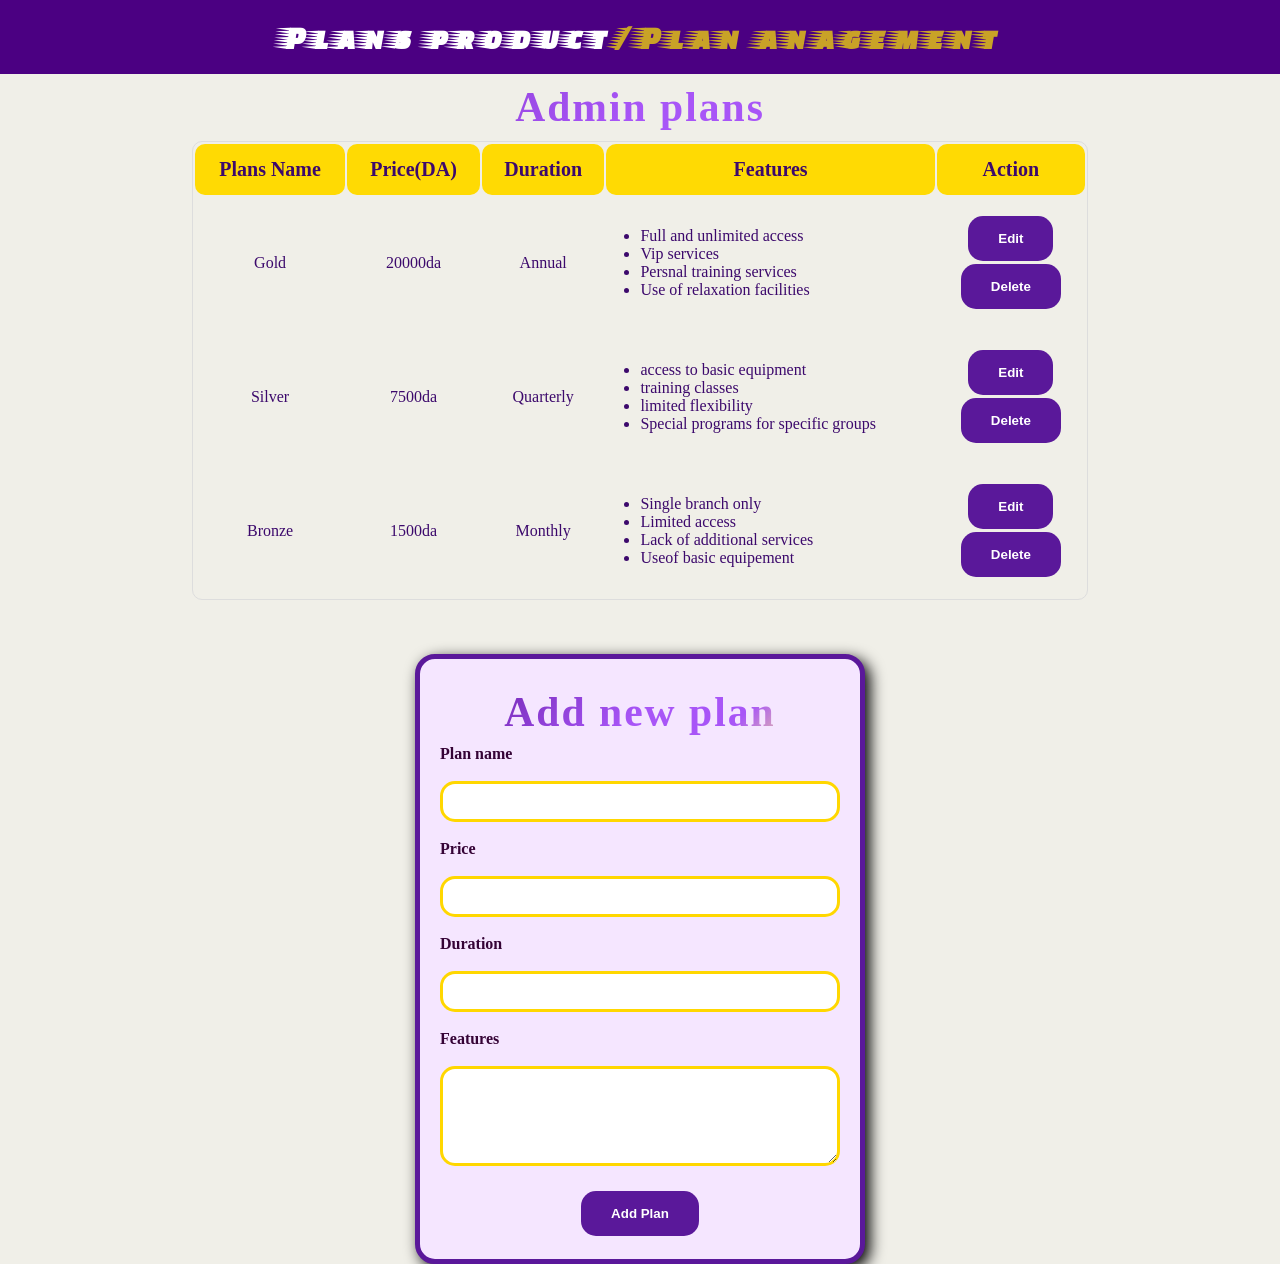
<file: admin-plans.html>
<!DOCTYPE html>
<html>
    <head>
      <title>admin-plans</title>
       <link rel="stylesheet" href="home.css">
    </head>
<body class="admin">
       <h1><span id="white">Plans product</span><spam id="jaune">/Plan anagement</spam></h1>
        <section class="plan-man"> 
       <h2>Admin plans</h2>
        <table>
            <tr>
                <th>Plans Name</th>
                <th> Price(DA)</th>
                <th>Duration</th>
                <th>Features</th>
                <th>Action</th>
            </tr>
            <tr>
                <td>Gold</td>
                <td>20000da</td>
                <td>Annual</td>
                <td>
                    <ul>
                        <li>Full and unlimited access</li>
                        <li>Vip services</li>
                        <li>Persnal training services</li>
                        <li>Use of relaxation facilities</li>
                    </ul>
                </td>
                <td>
                    <button type="button">Edit</button>
                    <button type="button">Delete</button>
                </td>
             </tr>
              <tr>
                <td >Silver</td>
                <td>7500da</td>
                <td>Quarterly</td>
                <td>
                    <ul>
                        <li>access to basic equipment</li>
                        <li>training classes</li>
                        <li>limited flexibility</li>
                        <li>Special programs for specific groups </li>
                    </ul>
                </td>
                <td>
                    <button type="button">Edit</button>
                    <button type="button">Delete</button>
                </td>
              </tr>
               <tr>
                <td>Bronze</td>
                <td>1500da</td>
                <td>Monthly</td>
                <td>
                    <ul>
                        <li>Single branch only</li>
                        <li>Limited access</li>
                        <li>Lack of additional services</li>
                        <li>Useof basic equipement</li>
                    </ul>
                </td>
                <td>
                    <button type="button">Edit</button>
                    <button type="button">Delete</button>
                </td>
            </tr>       
        </table>
        </section>
                          <br><br><br>
    <section class="planform">
        <h2 id="newplan">Add new plan</h2>
        <form>
            <label>Plan name</label><br>
            <input type="text"><br><br>
            <label>Price</label><br>
            <input type="number"><br><br>
            <label>Duration</label><br>
            <input type="text"><br><br>
            <label>Features</label><br>
            <textarea></textarea><br><br>
            <button type="button">Add Plan</button>
        </form>
    </section>
    </body>
</html>
</file>
<file: home.css>
@import url('https://fonts.googleapis.com/css2?family=Archivo+Black&family=Faster+One&family=Story+Script&display=swap');
body{
    background-color: #f0efe8;
    margin: 0;
}
body::selection{
    background-color:#c9a227;
    color: #2d0057;
}
#access{
  color: #ece7ef;
  text-decoration: none;
  font-size: 14px;
  font-weight: 700;
  letter-spacing: 2px;
  text-transform: uppercase; 
}
.Links ul{
  margin: 0;
  display: flex;
  justify-content: center;
  align-items: center;
  gap: 60px;
  padding:15px 30px;
  background-color: #3c096c;
  list-style: none;
  border-bottom: 5px solid #c9a227;
  height: 50px;
}
#access:hover{
  color: #c9a227;
}
h1{ 
    text-align: center;
    font-family: 'Faster One',system-ui;
    font-style: normal;
    font-weight: 900;
    letter-spacing: 4px;
    background-color: #4b0082;
    margin: 0;
    width: 100%;
    padding: 20px 0;
}
#white{
    color: white;
}
#jaune{
    color: #c9a227;
}
                          /*home*/
.logo{
  display: flex;
   align-items: center;
   justify-content: center; 
}
.logo img{
    weight: 800px;
    height: 800px;
}
#slg ,h2{
    text-align: center;
    font-family: 'playfair display', 'georgia' ,serif;
    font-size: 2.6rem;
    font-weight: 700;
    letter-spacing: 2px;
    line-height: 1.6;
    margin: 0 auto;
    width: 90%;
    background: linear-gradient(135deg , #6b21a8 0%, #a855f7 50% ,#a855f7 75% ,#fde68a 95%, #facc 100%);
    -webkit-background-clip: text;
    -webkit-text-fill-color: transparent;
    }
.motivation video{
    width: 100%;
    height: 600px;
}
.join-button button{
 display: block;
 margin: 0 auto;
 padding: 16px 50px;
 font-family: 'playfair display',serif;
 font-size: 1.1rem;
 font-weight: 700;
 letter-spacing: 3px;
 text-transform: uppercase;
 color: white;
 border: none;
 border-radius: 50px;
 cursor: pointer;
 background:linear-gradient(135deg , #6b21a8 0%, #a855f7 65% ,#a855f7 70% ,#fde68a 75%, #f59e0b 95%, white 100%);
 box-shadow:3px 8px 25px #6b21a866;
}
.join-button button:active{
    transform:scale(0.98) ;
}
    /*classes-home */
    .facilitatesofabinare ,.membership{
        padding: 50px;
        }
    .facilitates ,.membership{
        display: flex;
        flex-wrap: wrap;
        gap: 25px;
        justify-content: center;
    }
    .facilitates-it{
        border-top: 4px solid #c9a227;
        border-radius: 4px;
        width: 200px;
        box-shadow: 0 4px 20px #0000001a;
        text-align: center;      
    }
    .facilitates-it:hover ,.membership-c:hover{
        transform: translateY(-10px);
        box-shadow: 0 15px 35px #4b008233;
    }
    .facilitates-it img ,.membership-c img{ 
        display: block;
        width:100%;
        height:180px;
        object-fit: cover;
    }
    .facilitates-it a{
        display: block;
        margin: 15px 10px 8px;
        color: #1e2060;
        font-size: 1rem;
        font-weight: 700;
        text-decoration: none;
        text-transform: uppercase;
    }
    .facilitates-it a:hover{
        color: #c9a227;
    }

    .facilitates-it p{
        color: #666;
        font-size: 0.82rem;
        padding: 0 12px 18px;
        line-height: 1.5;
    }
    /*membership-home*/
    .membership-c span {
        display: block;
        text-align: center;
        font-size: 22px;
        font-weight: bold;
        color: #4b0082;
        margin: 10px 0;
    }
/*classes*/
#classes-des{
    font-size: 1.3rem;
    color: #555;
    letter-spacing: 1px;
    font-style: italic;
    text-align: center;
    margin: auto;
    margin-top: 40px;
    max-width: 600px;
    line-height: 1.6;
}
#gym-id{
    text-decoration: none;
    color:#3c096c;  
}
 /*footer*/
 .footer-h{
    background:linear-gradient(135deg , #2d0057 0%,  #4b0082 40% ,#5f34a5 70%);
    color: #fff;
    font-family: 'Segoe UI';
    border-top: 5px solid #f5c518;
 }
.footer-g{
    display: flex;
    gap: 50px;
    justify-content:center;
    padding: 50px 30px;
}
 .footer-contact ,.f-oppenin-h,.footer-logo{
    flex: 1;
 }
 .footer-logo img{
    width:200px;
    height: 200px;
    display: block;
 }
 .footer-h h3{
    display: block;
    color: #f5c518;
    font-weight: bold;
    margin-bottom: 10px;
    font-size: 16px;
    text-align: center;
    margin: 16px 0 10px 0;
    font-size: 14px;
 }
 .contact-it{
    display:flex;
    align-items: center;
 }
 .contact-it img{
    width: 20px; 
    height: 20px;
 }
.contact-it a,.contact-it span{
    color: white;
    font-size: 13px;
    text-decoration: none;
}
.footer-h hr{
    border-top: 3px solid #ffcc00;
}
.footer-social{
   display: flex;
   justify-content: center;
   gap: 15px;
   padding-bottom: 20px;
}
.footer-social img{
    width: 40px;
    height:40px;
}
/*memberships*/
.membership{
    display: flex;
    justify-content: center;
    gap: 30px;
    margin-bottom: 60px;
}
.membership>div{
    width: 300px;
    border-radius: 20px;
    box-shadow: 0 15px 35px #0000001a;
    border: 1px solid #666;
    display: flex;
    flex-direction: column;
}
.membership>div:hover{
    transform: translateY(-15px);
    box-shadow: 0 20px 40px #6a1b9a33;
}
.membership h3{
    margin: 0;
    padding: 40px 20px;
    text-align: center;
    font-size: 1.6rem;
}
.gold h3{
    background: linear-gradient(135deg,#bf953f,#fcf6ba,#b38728,#fbf5b7,#aa771c);
    color: #333;
}
.silver h3{
    background: linear-gradient(135deg,#70706f,#e7e7e7,#9d9d9c,#d1d1d1,#70706f);
    color: #333;
}
.bronze h3{
    background: linear-gradient(135deg,#804a00,#b08d57,#6e3a07,#cd7f32,#5e2c04);
    color: #333;
}
.membership ul{
    list-style: none;
    padding: 30px 25px;
    margin: 0;
    flex-grow: 1;
}
.membership li{
    padding: 12px 0;
    font-size: 0.95rem;
    color: #555;
}
    /*styling tables(classes & add a new plan*/
   table{
    width:70%;
    margin: auto;
    border: none;
    border: 1px solid #ddd;
    border-radius: 10px;
}
th{
    background-color: #ffda03;
    color: #3c096c;
    border: none;
    border-radius:10px;
    padding: 14px;
    font-size: 20px;  
}
td{
    padding: 14px;
    text-align: center;
    color:#3c096c;
}
tr:hover {
   background-color: #f5e6ff;
}
ul{
    text-align: left;
    padding-left: 20px;
}
button{
    display: block;
    margin: 3px auto;
    padding: 15px 30px;
    background-color: #5a189a;
    color: white;
    border: none;
    border-radius: 15px;
    font-weight: bold;
}
button:hover{
    background-color:#ffd700;
    color: #3c0961;
}
.planform , .register{ 
    max-width: 400px;
    margin:  auto;
    padding: 20px;
    border: 5px solid #5a189a;
    border-radius: 20px;
    box-shadow: 5px 5px 15px;
    background-color: #f5e6ff /*#f0efe8*/;
}
label{
    display: block;
    color: #350336;
    font-weight: bold;
}
input[type="text"],input[type="number"],textarea ,input[type="email"],input[type="tel"],input[type="date"] {
    width: 100%;
    padding: 10px;
    box-sizing: border-box;
    border: 3px solid  #ffd700; 
    border-radius: 15px ; 
}
input:focus,textarea:focus{
    background-color: #ffd700;
    box-shadow: 0 0 5px #2c2a1b80;
}
textarea{
    height: 100px;
    resize: vertical;
}
</file>
